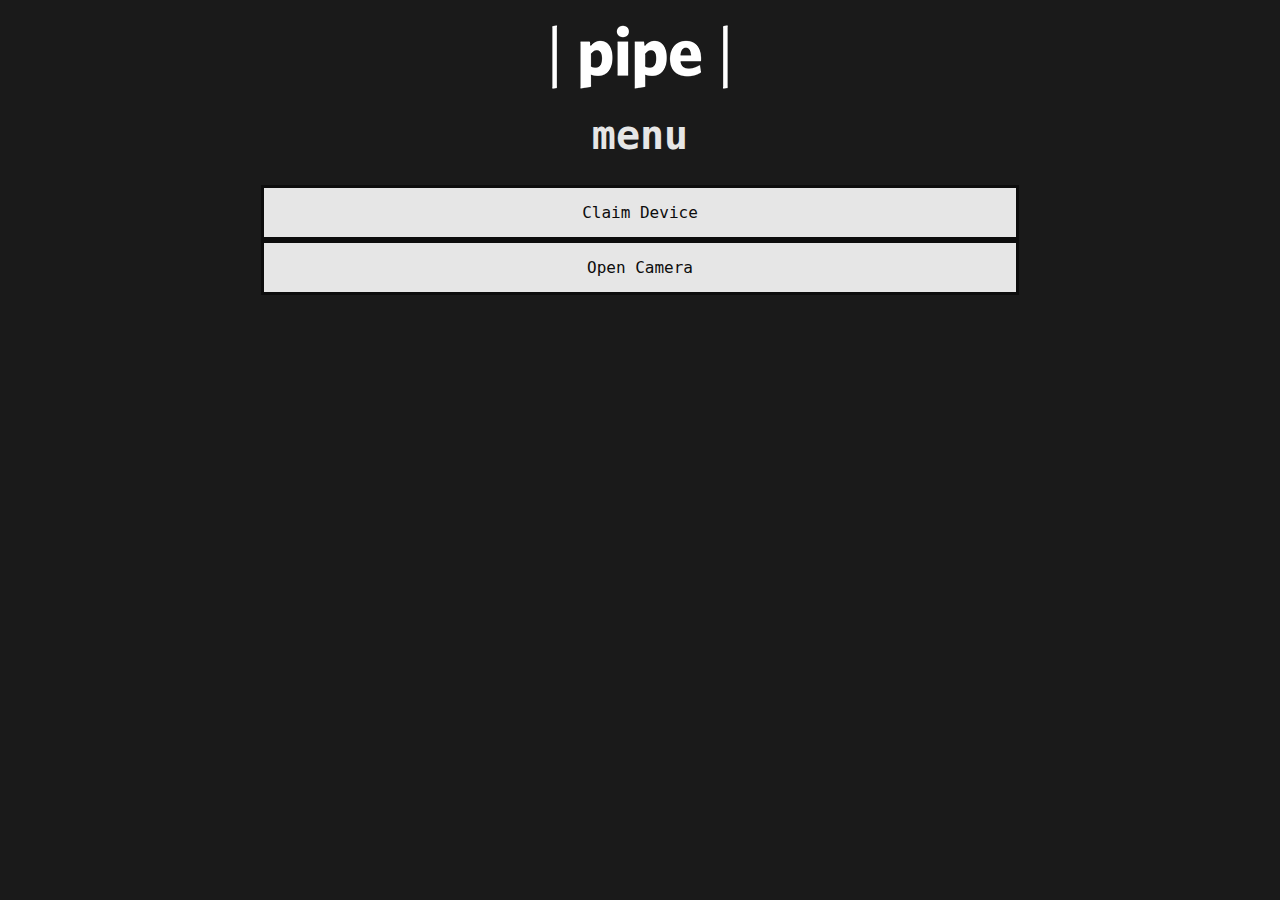
<file: webclient/index.html>
<!DOCTYPE html>
<html lang="en">
  <head>
    <link href="css/pipe.css" media="all" rel="stylesheet" />  
    <meta charset="utf-8">
	<meta name="viewport" content="width.device-width, initial-scale=1.1 , maximum-scale=1.1">
    <title>|pipe|</title>    
  </head>
  <body>
    <img id="logo" src="img/pipe.png">
    <h1>menu</h1>
   <div id='input' class='area'>
        <button type="submit" class="button" id="button"  onclick="window.location.href='claim.html'">Claim Device</button>   
		<button type="submit" class="button" id="button"  onclick="window.location.href='webcam.html'">Open Camera</button>    
	</div>    
  </body>
</html>
</file>
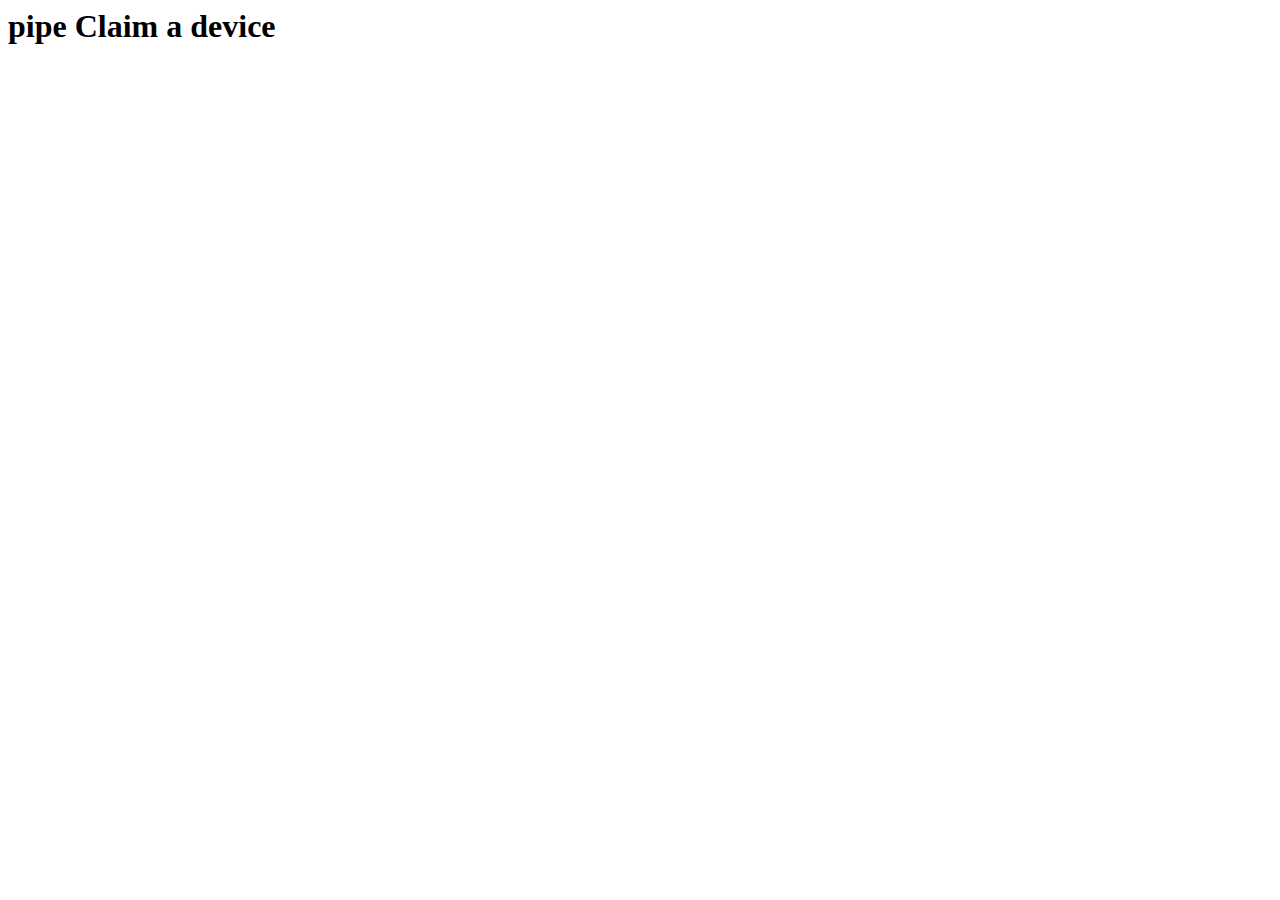
<file: docs/claim.html>
<html><head>
<link href="https://pi.pe/pipe.css" media="all" rel="stylesheet" />
<title>Claim a visible device</title></head>
    <script src="https://pi.pe/iot/js/require.js"></script>
    <script src="https://pi.pe/iot/js/jquery-1.8.3.js"></script>
    <script src="https://pi.pe/iot/js/phono.sdp.js"></script>
    <script src="https://pi.pe/iot/js/pipeDb.js"></script>
    <script src="https://pi.pe/iot/js/pipeDuct.js"></script>
    <script src="https://pi.pe/iot/js/LazarQr.min.js"></script>
    <script src="https://pi.pe/iot/js/claim.js"></script>
    <script type="text/javascript">
        var nonceS;
        var snap;

        var sha256 = require("js/sha256");
        function startQrDecode() {
            var video = document.getElementById('gumVideo');
            var photo = document.getElementById('qr-canvas');
            var context = photo.getContext('2d');
            // set our canvas to the same size as our video

            qrcode.callback = function(code) {
                console.log("got qrcode of " + code);
                clearInterval(tick);
                navigator.vibrate(50);
                var fparts = code.split(":");
                $('#tofinger').val(fparts[0]);
                nonceS = fparts[1];
                console.log("nonce = " + nonceS);
                for (var i = 1; i < 10; i++) {
                    var q = 1.0 - (0.1 * i);
                    snap = photo.toDataURL('image/jpeg', q);
                    console.log("snap encoded at q=" + q + " of size " + snap.length)
                    if (snap.length < 60000) {
                        break;
                    }
                }

                $("#qr-canvas").remove();
                $("#gumVideo").css("display", "none");
                dopair(fparts[0],fparts[1]);
            };
            var tick = setInterval(function() {
                if ((video.videoWidth > 0) && (video.videoHeight > 0)) {
                    var rat = video.height / video.videoHeight;
                    photo.width = video.videoWidth * rat;
                    photo.height = video.videoHeight * rat;
                    console.log("set photo to " + photo.width + " x " + photo.height);
                    console.log("rat was " + rat);
                    context.drawImage(video, 0, 0, photo.width, photo.height);
                    qrcode.decode();
                }
            }, 250);
        }
        function startGum(sid) {
            var constraints = {video: true, audio: false};
            if (sid) {
                constraints.video = {optional: [{sourceId: sid}]};
            }
            navigator.mediaDevices.getUserMedia(constraints).then(
                    function(stream) {
                        var url = window.URL || window.webkitURL;
                        var v = document.getElementById('gumVideo');
                        v.src = url ? url.createObjectURL(stream) : stream;
                        //v.play();
                        startQrDecode();
                    }).catch(
                    function(error) {
                        alert('Something went wrong. (error code ' + error.code + ')');
                        location.href = "nogum.htm";
                        return;
                    });
        }
        function onSourcesAcquired(sources) {
            var sid;
            for (var i = 0; i != sources.length; ++i) {
                var source = sources[i];
                console.log(source);
                if ((source.kind == "videoinput") && (source.label.endsWith("back"))) {
                    sid = source.deviceId;
                    //break;
                }
            }
            startGum(sid);
        }
        function askforCam() {
            console.log("starting QR reader");
            //frontcam...
            var sid;
            if ((typeof navigator.mediaDevices === 'undefined') || (typeof navigator.mediaDevices.enumerateDevices == 'undefined')) {
                startGum(sid);
            } else {
                navigator.mediaDevices.enumerateDevices().then(onSourcesAcquired);
                //MediaStreamTrack.getSources(onSourcesAcquired);
            }
        }

        $(document).ready(function() {
            PipeDb.whoAmI( function (id) {
                gotId(id);
                askforCam();
            }, function(err) {
                console.log("could not create identity " + err)
            });
        });
    </script>
    <h1>pipe Claim a device</h1>
    <!--div> My Fingerprint is :
        <span id="myFinger">unknown</span> </div-->
    <div id="remoteVideoContainer" class="ui-video-remote-container">
        <canvas width="320" height="240" id="qr-canvas"></canvas>
        <video style="display:none;" width="320" height="240" id="gumVideo" autoplay="autoplay"/>
    </div>


    <div id='result'> </div>

</body>
</html>
</file>
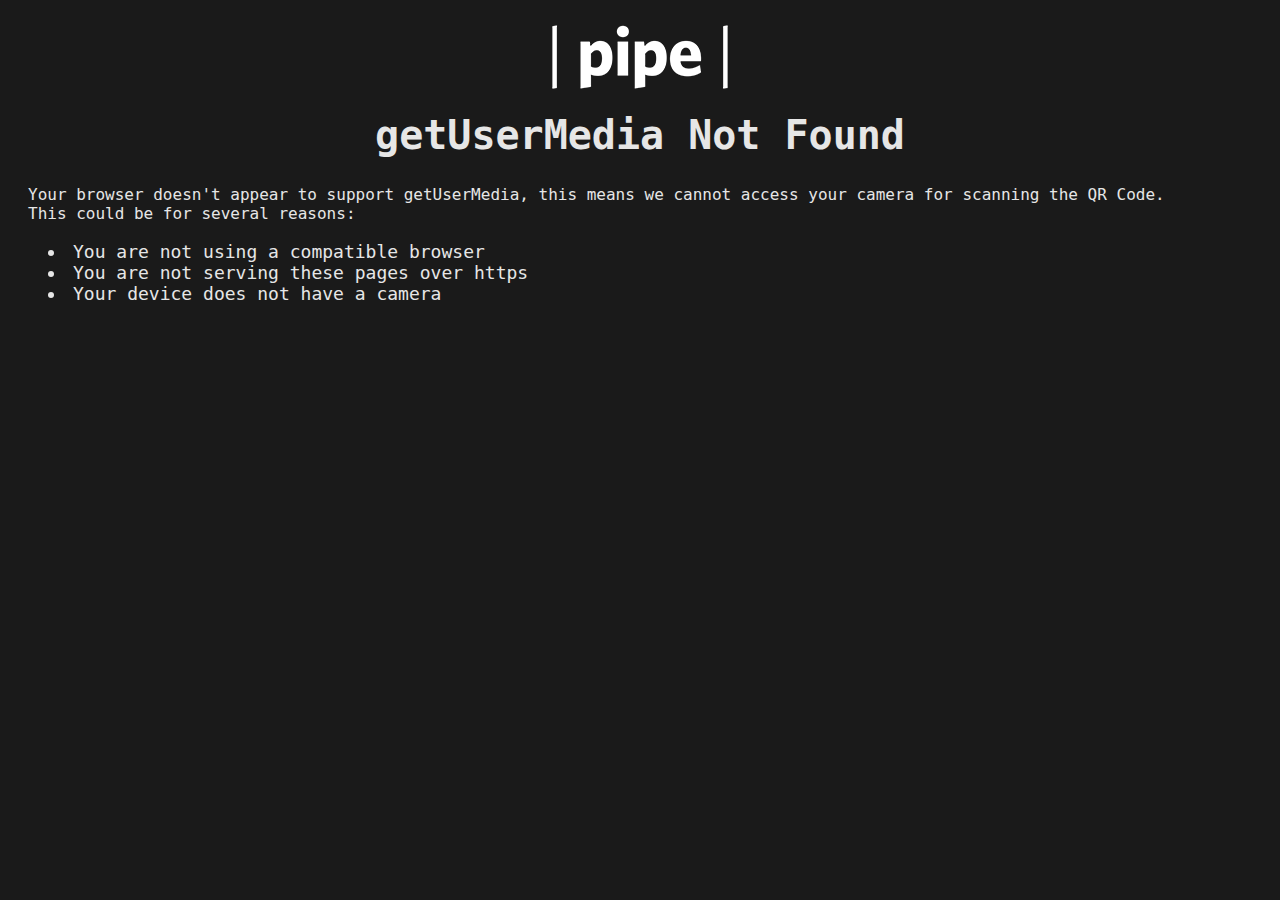
<file: docs/nogum.html>
<!DOCTYPE html>
<html lang="en">
  <head>
    <link href="css/pipe.css" media="all" rel="stylesheet" />  
    <meta charset="utf-8">
	<meta name="viewport" content="width.device-width, initial-scale=1.1 , maximum-scale=1.1">
    <title>No GUM |pipe|</title>
    
    <script src="https://ajax.googleapis.com/ajax/libs/jquery/1.11.3/jquery.min.js"></script>
  </head>
  <body>
    <img src="img/pipe.png">
   <h1> getUserMedia Not Found</h1>
   <p> Your browser doesn't appear to support getUserMedia, this means we cannot access your camera for scanning the QR Code. <br>
       This could be for several reasons:
       <ul>
           <li>You are not using a compatible browser</li>
           <li>You are not serving these pages over https</li>
           <li>Your device does not have a camera</li>
       </ul>
   </p>   
  </body>
</html>
</file>
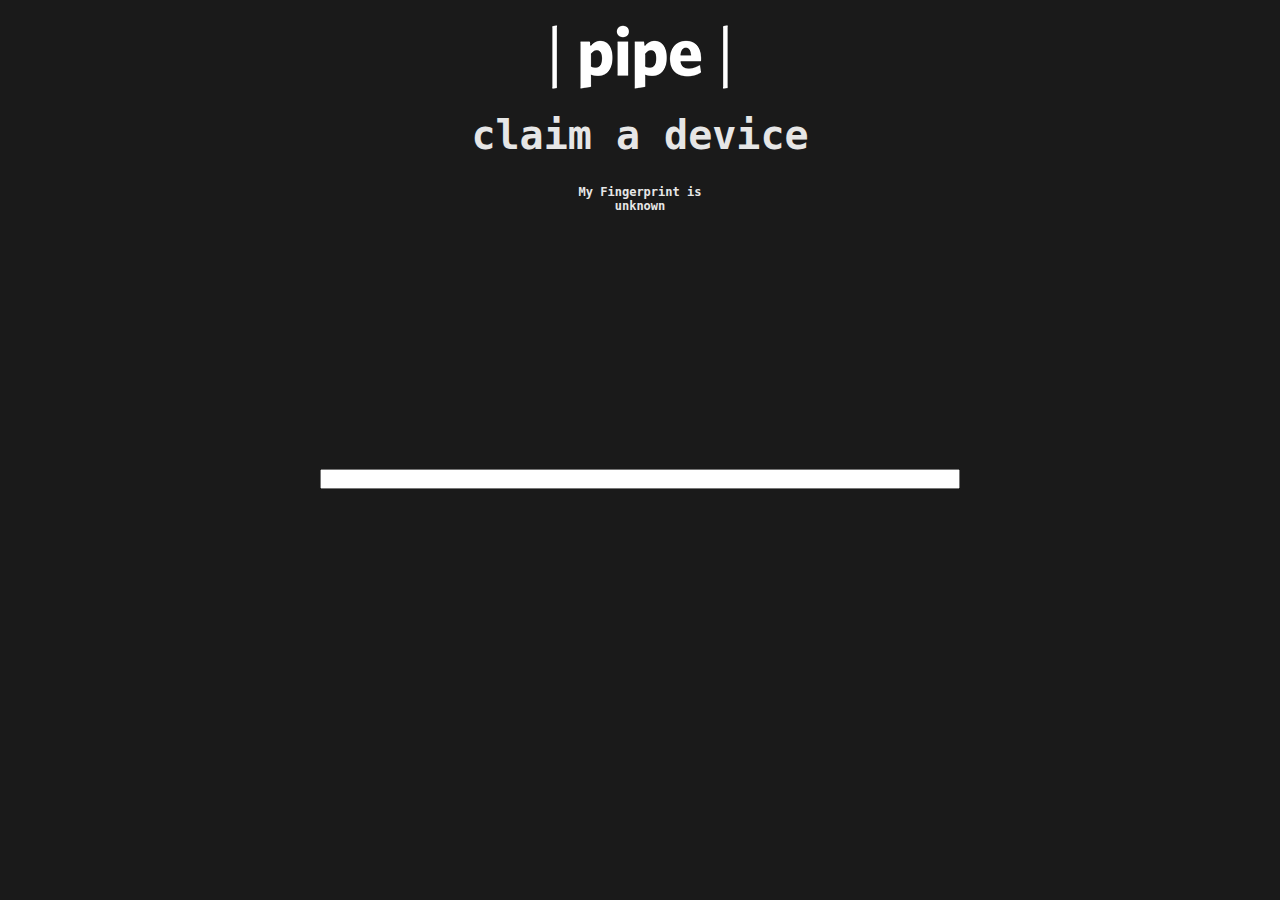
<file: webclient/claim.html>
<!DOCTYPE html>
<html lang="en">
<head>
    <link href="css/pipe.css" media="all" rel="stylesheet" />
	<meta name="viewport" content="width.device-width, initial-scale=1.1 , maximum-scale=1.1">
    <meta charset="UTF-8">
    <title>Claim a new Device |pipe|</title>
</head>
<body>
<script src="js/require.js"></script>
<script src="https://pi.pe/iot/js/jquery-1.8.3.js"></script>
<script src="https://pi.pe/iot/js/phono.sdp.js"></script>
<script src="https://pi.pe/iot/js/ipseorama.js"></script>
<script src="https://pi.pe/iot/js/dc.js"></script>
<script src="https://pi.pe/iot/js/LazarQr.min.js"></script>
<script src="https://pi.pe/iot/js/adapter.js"></script>
<script type="text/javascript">
    var pipe = null;
    var chout;
    var nonceS;
    var snap;
    var sha256 = require("js/sha256");
    function gotFinger(finger) {
        $('#myFinger').html(finger);
        var fws = new WebSocket("wss://lookafar.westhawk.co.uk/websocket/?finger=" + finger);
        pipe = new IpseDataChannel(finger,fws);
        pipe.setOnDataChannel(onNewDc);
        askforCam();
    }
    function onDcMessage(evt) {
        var resp = JSON.parse(evt.data);
        if (resp.status === "ok") {
            pipe.addRemote(snap,
                    function() {
                        $('#result').html("<H3>Device Added</H3>");
                        chout.close();
                        document.location="webcam.html";
                    });
        } else {
            console.log("problem with claim " + evt.data);
        }
    }
    function onNewDc(channel) {
        channel.onmessage = onDcMessage;
    }
    function makedc() {
        var tofinger = $('#tofinger').val();
        console.log("setting toFinger" + tofinger);

        pipe.setTo(tofinger);
        pipe.setNonce(nonceS);
        var channel = pipe.createDataChannel("cert", {});
        channel.onopen = function() {
            console.log("Outbound channel ");
            var jmess = JSON.stringify({id: "1", action: "list"});
            console.log("sending " + jmess);
            channel.send(jmess);
        };

        channel.onmessage = onDcMessage;
        chout = channel;
    }


    function startQrDecode() {
        var video = document.getElementById('gumVideo');
        var photo = document.getElementById('qr-canvas');
        var context = photo.getContext('2d');
        // set our canvas to the same size as our video

        qrcode.callback = function(code) {
            console.log("got qrcode of " + code);
            clearInterval(tick);
            navigator.vibrate(50);
            var fparts = code.split(":");
            $('#tofinger').val(fparts[0]);
            nonceS = fparts[1];
            console.log("nonce = " + nonceS);
            for (var i = 1; i < 10; i++) {
                var q = 1.0 - (0.1 * i);
                snap = photo.toDataURL('image/jpeg', q);
                if (snap.length < 60000) {
                    break;
                }
            }

            $("#qr-canvas").remove();
            $("#gumVideo").css("display", "none");
            makedc();
        };
        var tick = setInterval(function() {
            if ((video.videoWidth > 0) && (video.videoHeight > 0)) {
                var rat = video.height / video.videoHeight;
                photo.width = video.videoWidth * rat;
                photo.height = video.videoHeight * rat;
                context.drawImage(video, 0, 0, photo.width, photo.height);
                qrcode.decode();
            }
        }, 250);
    }
    function startGum(sid) {
        var constraints = {video: true, audio: false};
        if (sid) {
            constraints.video = {optional: [{sourceId: sid}]};
        }
        navigator.getUserMedia(constraints,
                function(stream) {
                    var url = window.URL || window.webkitURL;
                    var v = document.getElementById('gumVideo');
                    v.src = url ? url.createObjectURL(stream) : stream;
                    v.play();
                    startQrDecode();
                },
                function(error) {
                    alert('Something went wrong. (error code ' + error.code + ')');
                    location.href = "nogum.htm";
                }
        );
    }
    function onSourcesAcquired(sources) {
        var sid;
        for (var i = 0; i != sources.length; ++i) {
            var source = sources[i];
            console.log(source);
            if ((source.kind == "video") && (source.facing == "environment")) {
                sid = source.id;
                //break;
            }
        }
        startGum(sid);
    }
    function askforCam() {
        console.log("starting QR reader");
        //frontcam...
        if ((typeof MediaStreamTrack === 'undefined') || (typeof MediaStreamTrack.getSources == 'undefined')) {
            startGum();
        } else {
            MediaStreamTrack.getSources(onSourcesAcquired);
        }
    }

    $(document).ready(function() {
        Ipseorama.whoAmI(gotFinger, function(err) {
            console.log("could not create identity " + err)
        });
    });
</script>
<img src="img/pipe.png">

<h1>claim a device</h1>
<h3> My Fingerprint is <br>
    <span id="myFinger">unknown</span> </h3>
    
<div id="remoteVideoContainer" class="ui-video-remote-container">
    <canvas width="320" height="240" id="qr-canvas"></canvas>
    <video style="display:none;" width="320" height="240" id="gumVideo" autoplay="autoplay"/>
</div>
<form onsubmit="return false;">
    <input type="text" name="to" id="tofinger" value=""/>
</form>
</body>
</html>
</file>
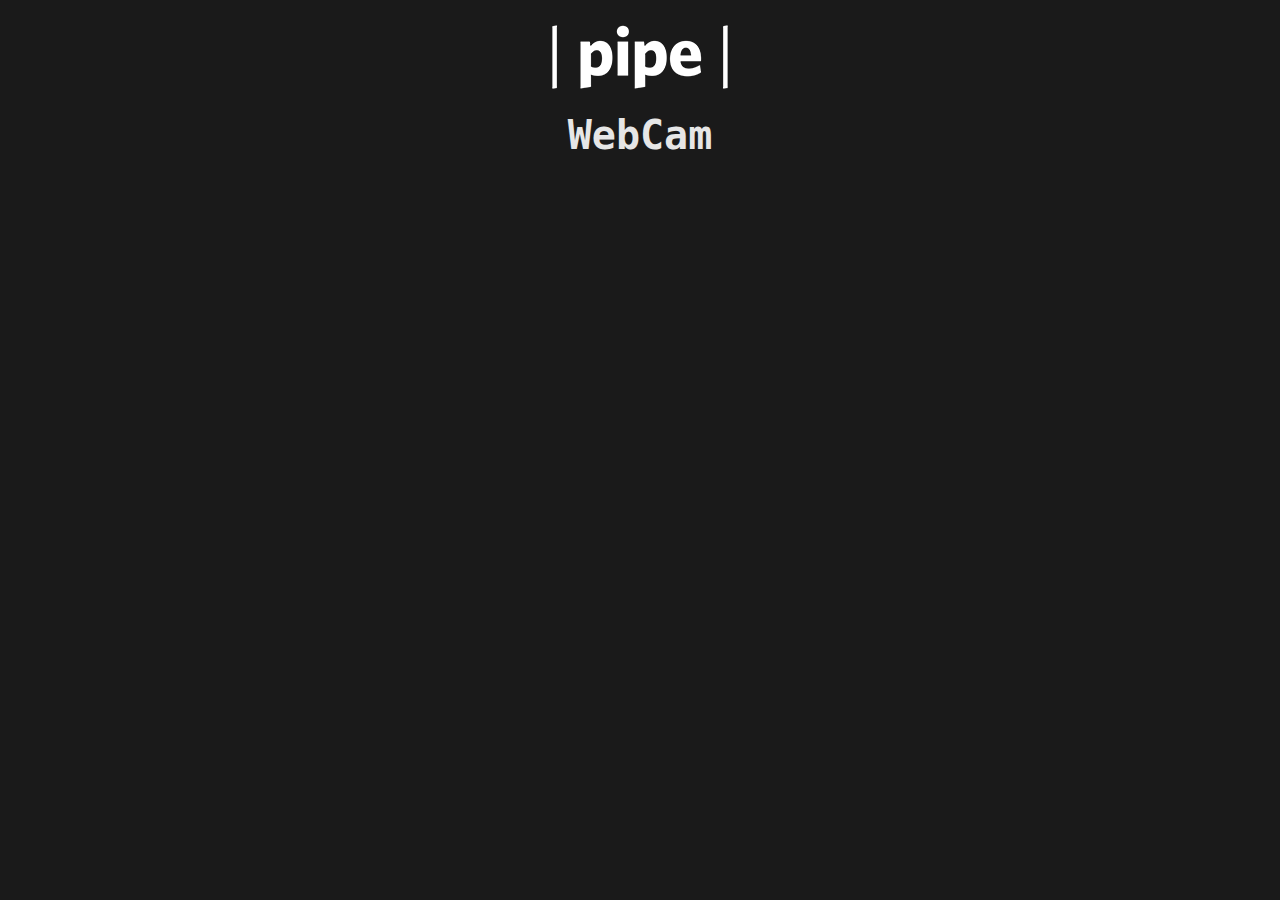
<file: webclient/webcam.html>
<!DOCTYPE html>
<html lang="en">
<head>
    <meta charset="UTF-8">
        <link href="css/pipe.css" media="all" rel="stylesheet" />
    	<meta name="viewport" content="width.device-width, initial-scale=1.1 , maximum-scale=1.1">
        
        <title>WebCam |pipe|</title>
    </head>
<body>
<script src="js/require.js"></script>
<script src="https://pi.pe/iot/js/jquery-1.8.3.js"></script>
<script src="https://pi.pe/iot/js/phono.sdp.js"></script>
<script src="https://pi.pe/iot/js/ipseorama.js"></script>
<script src="https://pi.pe/iot/js/dc.js"></script>
<script src="https://pi.pe/iot/js/adapter.js"></script>
<script type="text/javascript">
    var pipe;
    var mess ="";
    var img = new Image();
    var sha256 = require("js/sha256");
    var camChannel;

    function onDcMessage(evt) {
        mess +=evt.data;
        if (mess.endsWith("}")){
            var jMess = JSON.parse(mess);
            mess="";
            img.src='data:image/jpeg;base64,' +jMess.frame;
            camChannel.send(JSON.stringify({command: "read"}));
        }
    }

    function makeDc(friends) {
        pipe.setNonce("");
        pipe.setTo(friends[friends.length -1].finger);
        camChannel = pipe.createDataChannel("camera", {});
        camChannel.onopen = function() {
            camChannel.send(JSON.stringify({command: "read"}));
        };
        camChannel.onmessage = onDcMessage;
    }

    function gotFinger(finger) {
        var ctx = document.getElementById('camera').getContext('2d');
        img.onload = function(){
            ctx.drawImage(img, 0, 0);
        };
        var fws = new WebSocket("wss://lookafar.westhawk.co.uk/websocket/?finger=" + finger);
        fws.onopen = function() {
            pipe = new IpseDataChannel(finger, fws);
            Ipseorama.dbListPrint(makeDc);
        }
    }

    $(document).ready(function() {
        Ipseorama.whoAmI(gotFinger, function(err) {
            console.log("could not create identity " + err);
        });
    });

</script>
<img src="img/pipe.png">    
<h1>WebCam</h1>
<canvas id="camera" width="640" height="480"/>
</body>
</html>
</file>
<file: webclient/css/pipe.css>
body{
    background: #1a1a1a;
    text-align: center;
    color: #e6e6e6;
    
}

input {
    width: 50%;
    font-size:12px;
    font-family:monospace;
    
}
.button {
    width: 60%;
    background-color: #e6e6e6; 
    border: solid;
    color: #0d0d0d;
    padding: 15px 20px;
    text-align: center;
    text-decoration: none;
    display: inline-block;
    font-size: 16px;
    vertical-align:middle;
    font-family:monospace;
}
h1{
    padding:0px;
    font-size:40px;
    font-family:monospace;
    -webkit-margin-before: 0;
}
h3{
    font-size:12px;
    font-family:monospace;
}
p{
    font-size:16px;
    font-family:monospace;
    text-align: left;
    padding-left:  20px;
}
ul {
    font-size:18px;
    font-family:monospace;
    text-align: left;
    list-style-position:inside;
    
}


#logo{
}
</file>
<file: docs/css/pipe.css>
body{
    background: #1a1a1a;
    text-align: center;
    color: #e6e6e6;
    
}

input {
    width: 50%;
    font-size:12px;
    font-family:monospace;
    
}
.button {
    width: 60%;
    background-color: #e6e6e6; 
    border: solid;
    color: #0d0d0d;
    padding: 15px 20px;
    text-align: center;
    text-decoration: none;
    display: inline-block;
    font-size: 16px;
    vertical-align:middle;
    font-family:monospace;
}
h1{
    padding:0px;
    font-size:40px;
    font-family:monospace;
    -webkit-margin-before: 0;
}
h3{
    font-size:12px;
    font-family:monospace;
}
p{
    font-size:16px;
    font-family:monospace;
    text-align: left;
    padding-left:  20px;
}
ul {
    font-size:18px;
    font-family:monospace;
    text-align: left;
    list-style-position:inside;
    
}


#logo{
}
</file>
